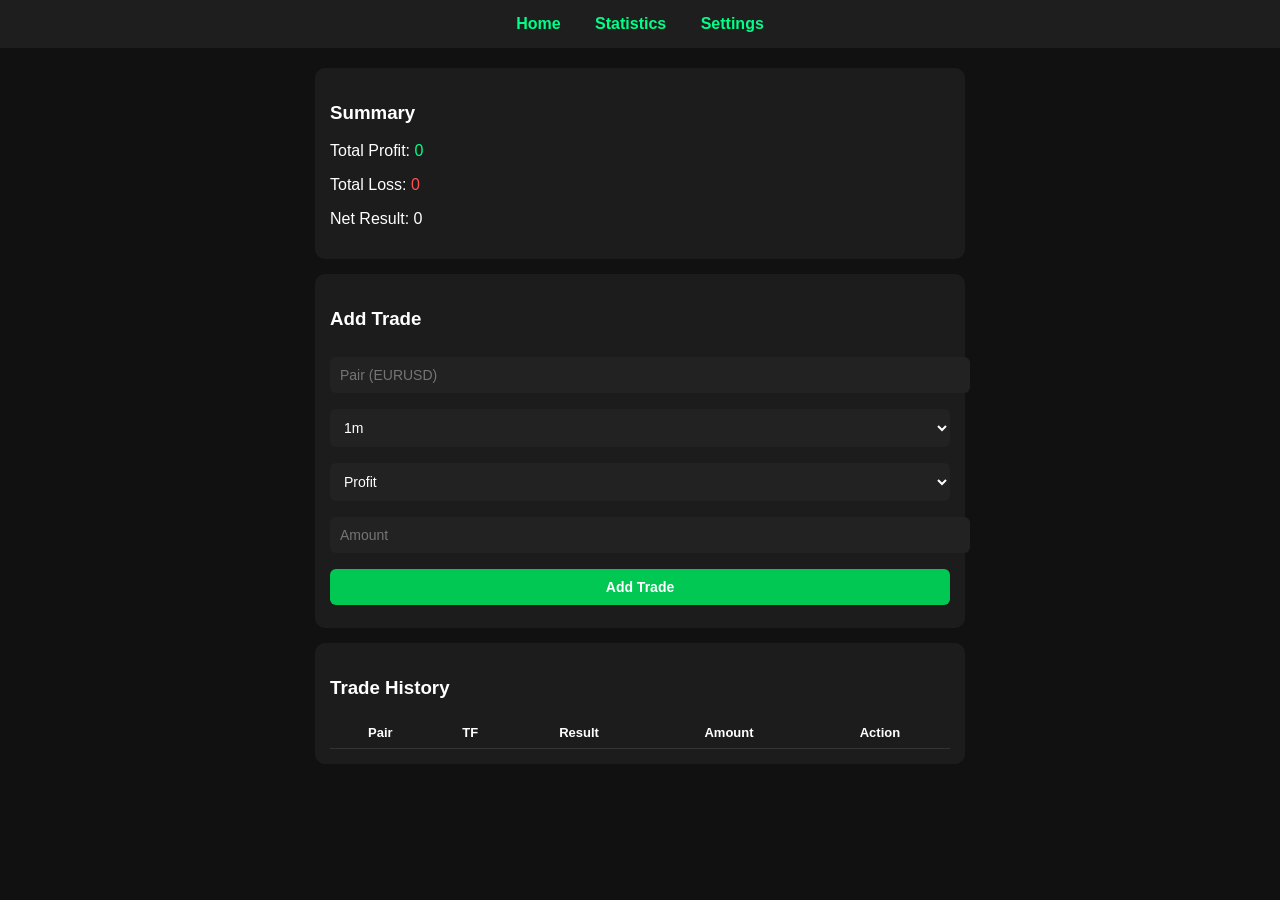
<file: index.html>
<!DOCTYPE html>
<html>
<head>
  <title>Binary Trade Journal</title>
  <meta name="viewport" content="width=device-width, initial-scale=1.0">

  <style>
    body{
      margin:0;
      font-family:Arial, sans-serif;
      background:#111;
      color:#fff;
    }

    nav{
      background:#1e1e1e;
      padding:15px;
      text-align:center;
    }

    nav a{
      color:#00ff88;
      margin:0 15px;
      text-decoration:none;
      font-weight:bold;
    }

    .container{
      padding:20px;
      max-width:650px;
      margin:auto;
    }

    .card{
      background:#1c1c1c;
      padding:15px;
      border-radius:10px;
      margin-bottom:15px;
    }

    input, select, button{
      width:100%;
      padding:10px;
      margin:8px 0;
      border-radius:6px;
      border:none;
      font-size:14px;
    }

    input, select{
      background:#222;
      color:white;
    }

    button{
      background:#00c853;
      color:white;
      font-weight:bold;
      cursor:pointer;
    }

    button:hover{
      opacity:0.9;
    }

    .profit{ color:#00ff88; }
    .loss{ color:#ff5252; }

    table{
      width:100%;
      border-collapse:collapse;
      margin-top:10px;
      font-size:13px;
    }

    th, td{
      padding:8px;
      text-align:center;
      border-bottom:1px solid #333;
    }

    .edit-btn{
      background:#2196f3;
      margin-bottom:5px;
    }

    .delete-btn{
      background:#ff5252;
    }

  </style>
</head>
<body>

<nav>
  <a href="index.html">Home</a>
  <a href="stats.html">Statistics</a>
  <a href="settings.html">Settings</a>
</nav>

<div class="container">

  <div class="card">
    <h3>Summary</h3>
    <p>Total Profit: <span id="totalProfit" class="profit">0</span></p>
    <p>Total Loss: <span id="totalLoss" class="loss">0</span></p>
    <p>Net Result: <span id="netResult">0</span></p>
  </div>

  <div class="card">
    <h3 id="formTitle">Add Trade</h3>

    <input type="text" id="pair" placeholder="Pair (EURUSD)">
    
    <select id="timeframe">
      <option value="1m">1m</option>
      <option value="5m">5m</option>
      <option value="15m">15m</option>
    </select>

    <select id="result">
      <option value="profit">Profit</option>
      <option value="loss">Loss</option>
    </select>

    <input type="number" id="amount" placeholder="Amount">

    <button id="submitBtn" onclick="saveTrade()">Add Trade</button>
  </div>

  <div class="card">
    <h3>Trade History</h3>
    <table>
      <thead>
        <tr>
          <th>Pair</th>
          <th>TF</th>
          <th>Result</th>
          <th>Amount</th>
          <th>Action</th>
        </tr>
      </thead>
      <tbody id="history"></tbody>
    </table>
  </div>

</div>

<script>
let trades = JSON.parse(localStorage.getItem("trades")) || [];
let editIndex = null;

function saveToStorage(){
  localStorage.setItem("trades", JSON.stringify(trades));
}

function saveTrade(){
  let pair = document.getElementById("pair").value.trim();
  let timeframe = document.getElementById("timeframe").value;
  let result = document.getElementById("result").value;
  let amount = parseFloat(document.getElementById("amount").value);

  if(!pair || isNaN(amount)){
    alert("Fill all fields correctly");
    return;
  }

  let tradeData = {pair, timeframe, result, amount};

  if(editIndex === null){
    trades.push(tradeData);
  } else {
    trades[editIndex] = tradeData;
    editIndex = null;
    document.getElementById("formTitle").innerText = "Add Trade";
    document.getElementById("submitBtn").innerText = "Add Trade";
  }

  clearForm();
  saveToStorage();
  render();
}

function editTrade(index){
  let trade = trades[index];

  document.getElementById("pair").value = trade.pair;
  document.getElementById("timeframe").value = trade.timeframe;
  document.getElementById("result").value = trade.result;
  document.getElementById("amount").value = trade.amount;

  editIndex = index;

  document.getElementById("formTitle").innerText = "Edit Trade";
  document.getElementById("submitBtn").innerText = "Update Trade";
}

function deleteTrade(index){
  if(confirm("Delete this trade?")){
    trades.splice(index,1);
    saveToStorage();
    render();
  }
}

function clearForm(){
  document.getElementById("pair").value = "";
  document.getElementById("amount").value = "";
}

function render(){
  let history = document.getElementById("history");
  history.innerHTML = "";

  let totalProfit = 0;
  let totalLoss = 0;

  trades.forEach((trade,index)=>{
    let row = `
      <tr>
        <td>${trade.pair}</td>
        <td>${trade.timeframe}</td>
        <td class="${trade.result==='profit'?'profit':'loss'}">
          ${trade.result}
        </td>
        <td>${trade.amount}</td>
        <td>
          <button class="edit-btn" onclick="editTrade(${index})">Edit</button>
          <button class="delete-btn" onclick="deleteTrade(${index})">Delete</button>
        </td>
      </tr>
    `;
    history.innerHTML += row;

    if(trade.result === "profit"){
      totalProfit += trade.amount;
    } else {
      totalLoss += trade.amount;
    }
  });

  document.getElementById("totalProfit").innerText = totalProfit;
  document.getElementById("totalLoss").innerText = totalLoss;
  document.getElementById("netResult").innerText = totalProfit - totalLoss;
}

render();
</script>

</body>
</html>
</file>
